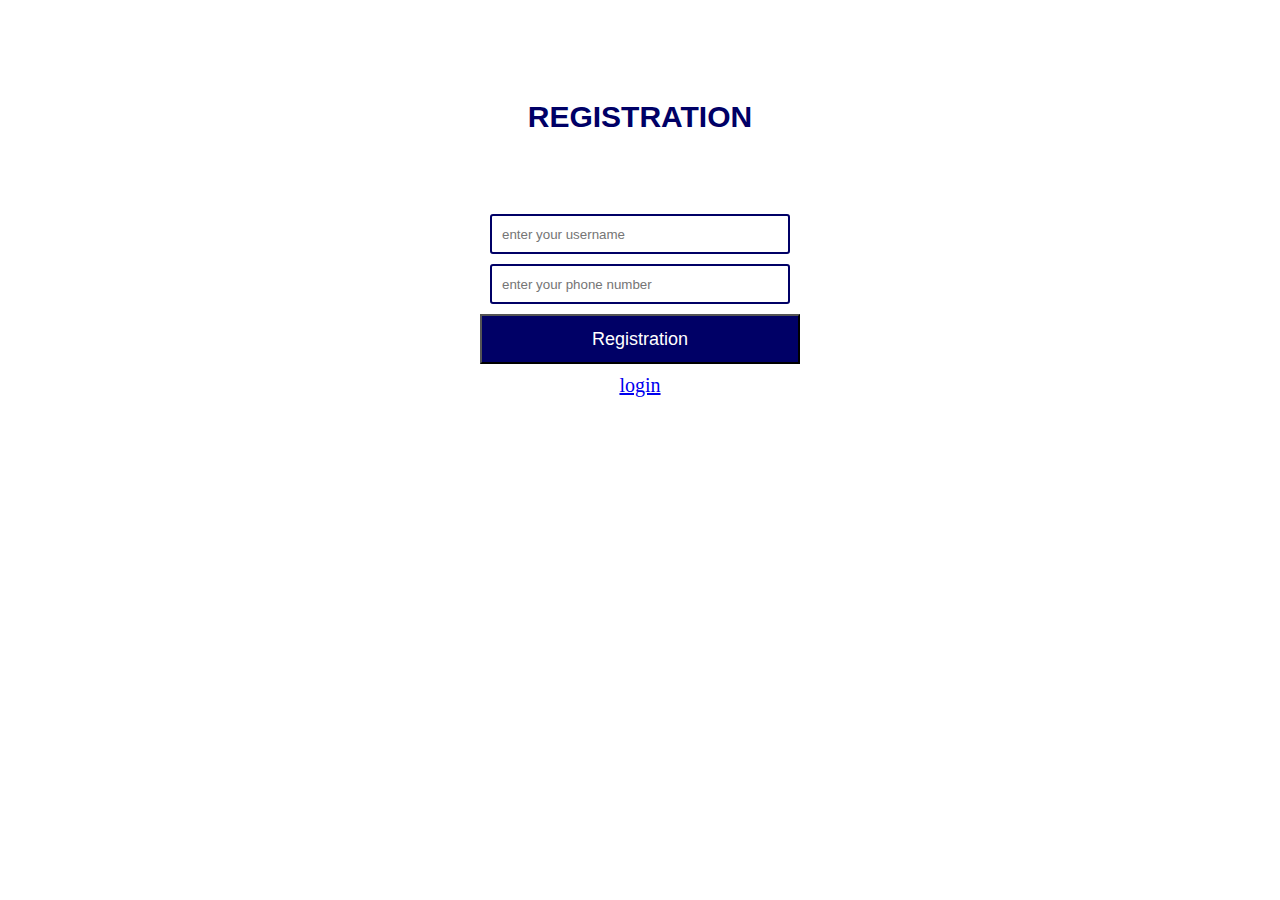
<file: index.html>
<!DOCTYPE html>
<html lang="en">
<head>
    <meta charset="UTF-8">
    <meta name="viewport" content="width=device-width, initial-scale=1.0">
    <link rel="stylesheet" href="./css/main.css">
    <title>Registration</title>
</head>
<body>
    <div class="header">
        <div class="container header__container">
            <h1 class="header__tittle">REGISTRATION</h1>
            <form id="registrform">
                <input type="text"  id="username" required placeholder="enter your username"><br>
                <input type="tel" id="phone" required placeholder="enter your phone number"><br>
                <button  
                type="submit" id="registrbtn">Registration</button><br>
            </form>
         <a class="login" href="login.html">login</a>
        </div>
    </div>
    







    <script src="./js/main.js"></script>
</body>
</html>
</file>
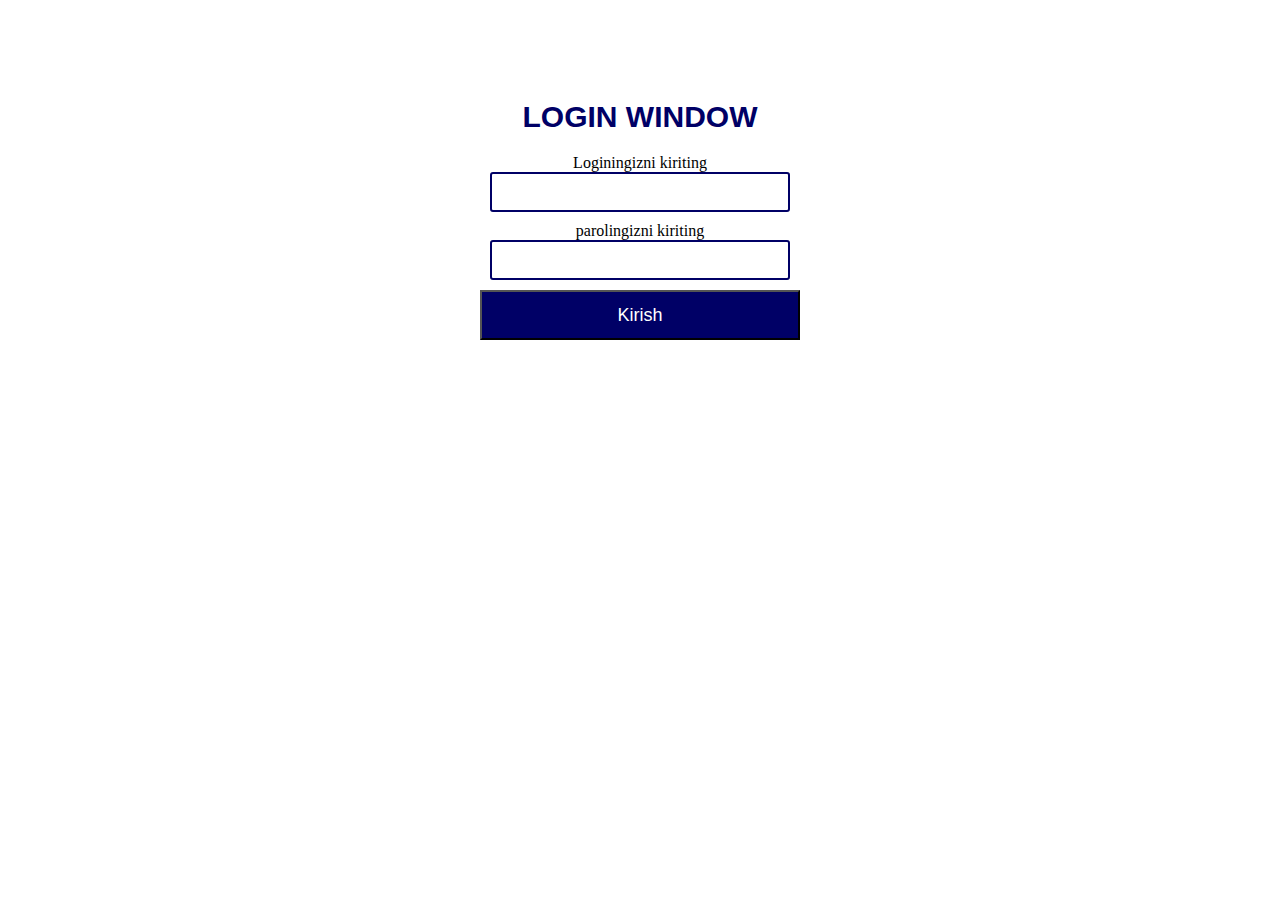
<file: login.html>
<!DOCTYPE html>
<html lang="en">
<head>
    <meta charset="UTF-8">
    <meta name="viewport" content="width=device-width, initial-scale=1.0">
    <link rel="stylesheet" href="./css/main.css">
    <title>login</title>
</head>
<body>
   <div class="hero">
       <div class="container hero__container">
           <h1 class="hero__tittle">LOGIN WINDOW</h1>
           <form id="loginform">
               <label>Loginingizni kiriting</label><br>
               <input id="login" type="text"><br>
               <label>parolingizni kiriting</label><br>
               <input id="parol" type="number"><br>
                <button type="submit" id="loginbtn">Kirish</button>
           </form>
       </div>
   </div>
    








    <script>
           
    </script>
</body>
</html>
</file>
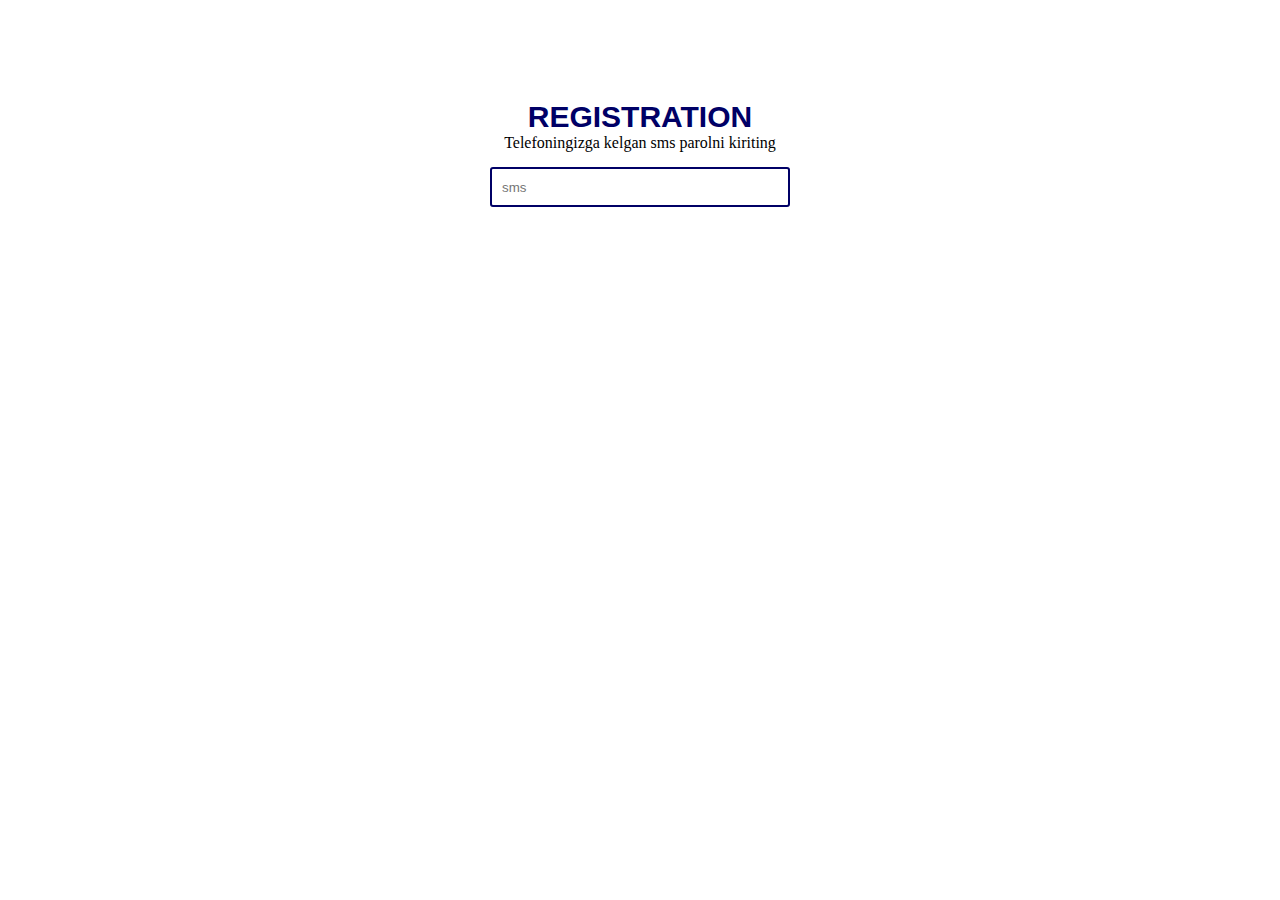
<file: sms.html>
<!DOCTYPE html>
<html lang="en">
<head>
    <meta charset="UTF-8">
    <meta name="viewport" content="width=device-width, initial-scale=1.0">
    <link rel="stylesheet" href="./css/main.css">
    <title>sma</title>
</head>
<body>
    <div class="header">
        <div class="container header__container">
            <h1 class="header__tittle">REGISTRATION</h1>
            <form id="smsform">
                <label>Telefoningizga kelgan sms parolni kiriting</label><br>
                <input id="sms" type="text" required placeholder="sms">
            </form>
        </div>
    </div>
    



    <script src="./js/main.js"></script>
</body>
</html>
</file>
<file: css/main.css>
*{
    padding: 0;
    margin: 0;
    box-sizing: border-box;
}
.container{
    max-width: 1100px;
    margin: 0 auto;
    padding: 0;
}
.header__container{
    padding-top: 100px;
    text-align: center;
}
#registrform{
    text-align: center;
    padding-top: 80px;
}
.header__tittle{
    color: #000066;
    font-size: 30px;
    text-align: center;
    font-family: sans-serif;
}
#username,#phone,#sms{
    padding: 10px;
    width: 300px;
    height: 40px;
    border-radius: 3px;
    border: 2px solid #000066;
    color: #000066;
    margin-bottom: 10px;
}
#sms{
    margin-left: auto;
    margin-right: auto;
    margin-top: 15px;
   
}
#registrbtn{
    width: 320px;
    height: 50px;
    margin-bottom: 10px;
    color: white;
    font-size: 18px;
    font-family: sans-serif;
    background-color: #000066;
}
#smsform{
    margin-left: auto;
    margin-right: auto;
    width: 400px;
    text-align: center;
}
.login{
    font-size: 20px;
}
.hero__tittle{
    color: #000066;
    font-size: 30px;
    text-align: center;
    font-family: sans-serif;
    padding-bottom: 20px;
}
.hero__container{
    padding-top: 100px;
}
#loginform{
    text-align: center;
}
#loginbtn{
    width: 320px;
    height: 50px;
    margin-bottom: 10px;
    color: white;
    font-size: 18px;
    font-family: sans-serif;
    background-color: #000066;
}
#parol,#login{
    padding: 10px;
    width: 300px;
    height: 40px;
    border-radius: 3px;
    border: 2px solid #000066;
    color: #000066;
    margin-bottom: 10px;
}
</file>
